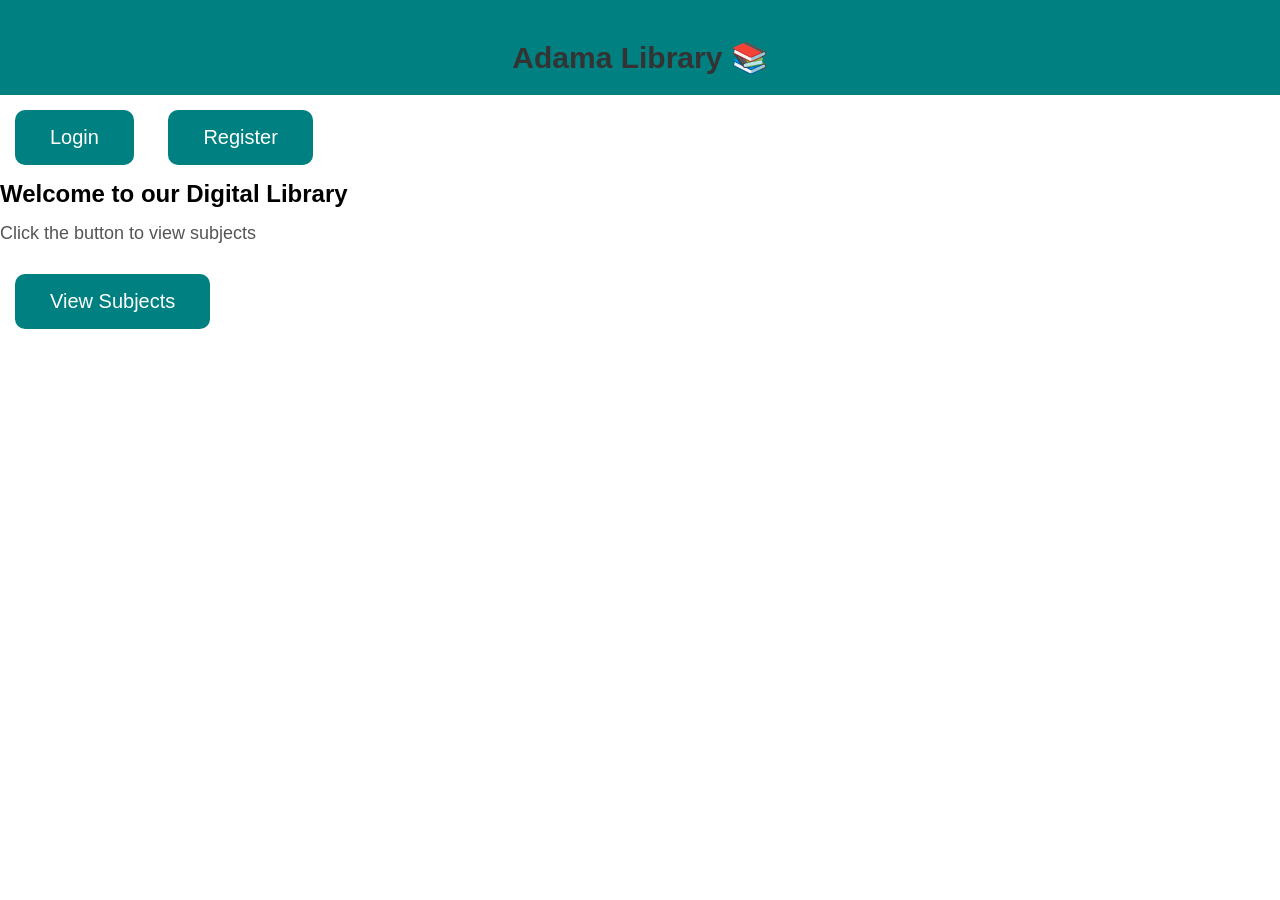
<file: index.html>
<!DOCTYPE html>
<html>
<head>
    <title>Adama Library</title>
    <link rel="stylesheet" href="style.css">
</head>
<body>

<header>
    <h1>Adama Library 📚</h1>
</header>

<div class="container">
    <button onclick="window.location.href='login.html'">Login</button>
<button onclick="window.location.href='register.html'">Register</button>
    <h2>Welcome to our Digital Library</h2>
    <p>Click the button to view subjects</p>
    <button onclick="showBooks()">View Subjects</button>

    <div id="books" style="margin-top:20px;"></div>
</div>

<script>
function showBooks() {
    document.getElementById("books").innerHTML =
        "🧪 Chemistry<br>" +
        "🧲 Physics<br>" +
        "🧬 Biology<br>" +
        "💻 Computer Studies<br>" +
        "📖 English<br>" +
        "📐 Mathematics<br>" +
        "🌐 Geography<br>" +
        "🤝 Life Skills<br>" +
        "🇲🇼 Chichewa<br>" +
        "💡 Social Studies<br>" +
        "⏳ History";
}
</script>

</body>
</html>
</file>
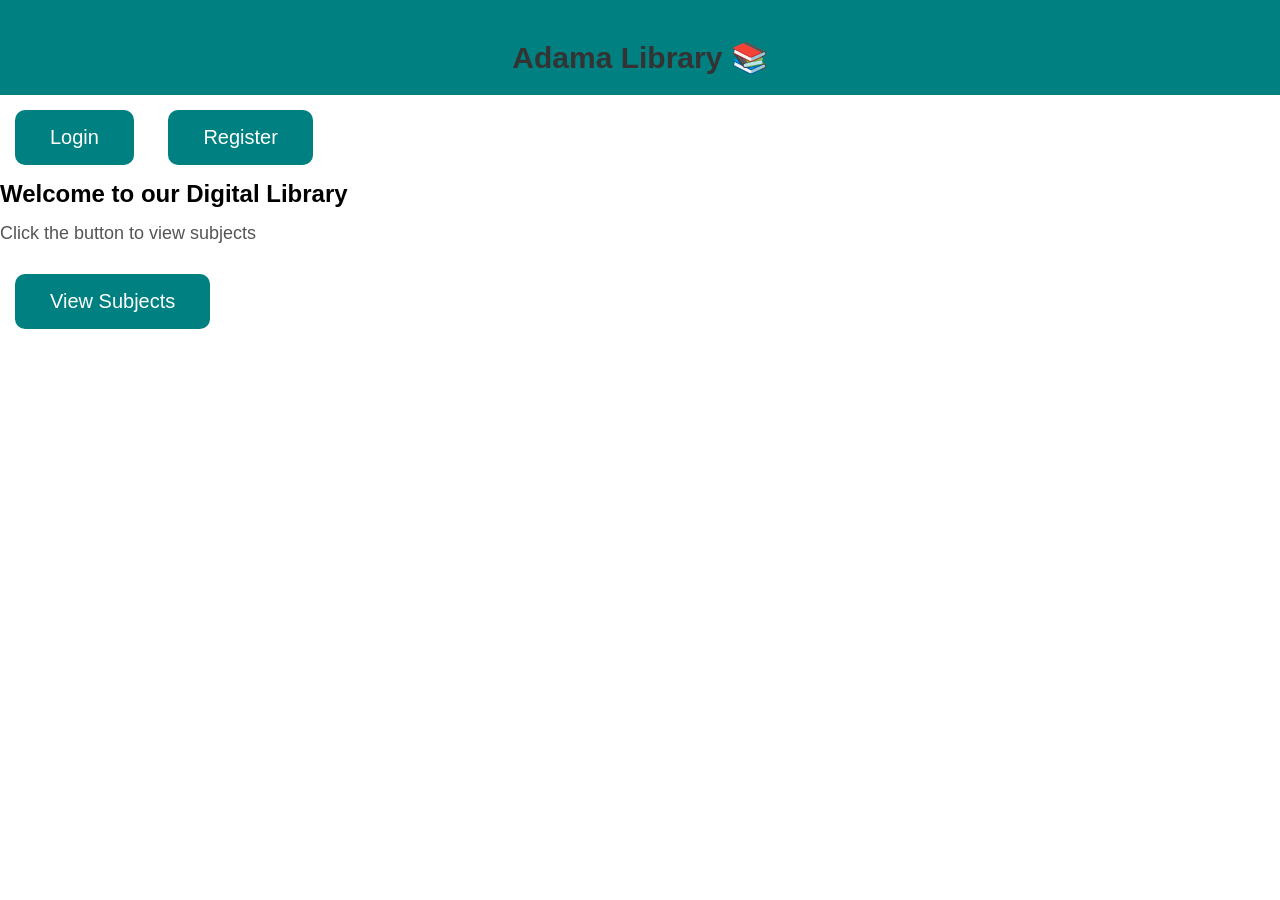
<file: login.html>
<!DOCTYPE html>
<html>
<head>
    <title>Adama Library</title>
    <link rel="stylesheet" href="style.css">
</head>
<body>

<header>
    <h1>Adama Library 📚</h1>
</header>

<div class="container">

    <!-- Navigation Buttons -->
    <button onclick="window.location.href='login.html'">Login</button>
    <button onclick="window.location.href='register.html'">Register</button>

    <h2>Welcome to our Digital Library</h2>
    <p>Click the button to view subjects</p>

    <button onclick="showBooks()">View Subjects</button>

    <div id="books" style="margin-top:20px;"></div>

</div>

<script>
function showBooks() {
    document.getElementById("books").innerHTML =
        "🧪 Chemistry<br>" +
        "🧲 Physics<br>" +
        "🧬 Biology<br>" +
        "💻 Computer Studies<br>" +
        "📖 English<br>" +
        "📐 Mathematics<br>" +
        "🌍 Geography<br>" +
        "🤝 Life Skills<br>" +
        "🇲🇼 Chichewa<br>" +
        "💡 Social Studies<br>" +
        "⏳ History";
}
</script>

</body>
</html>
</file>
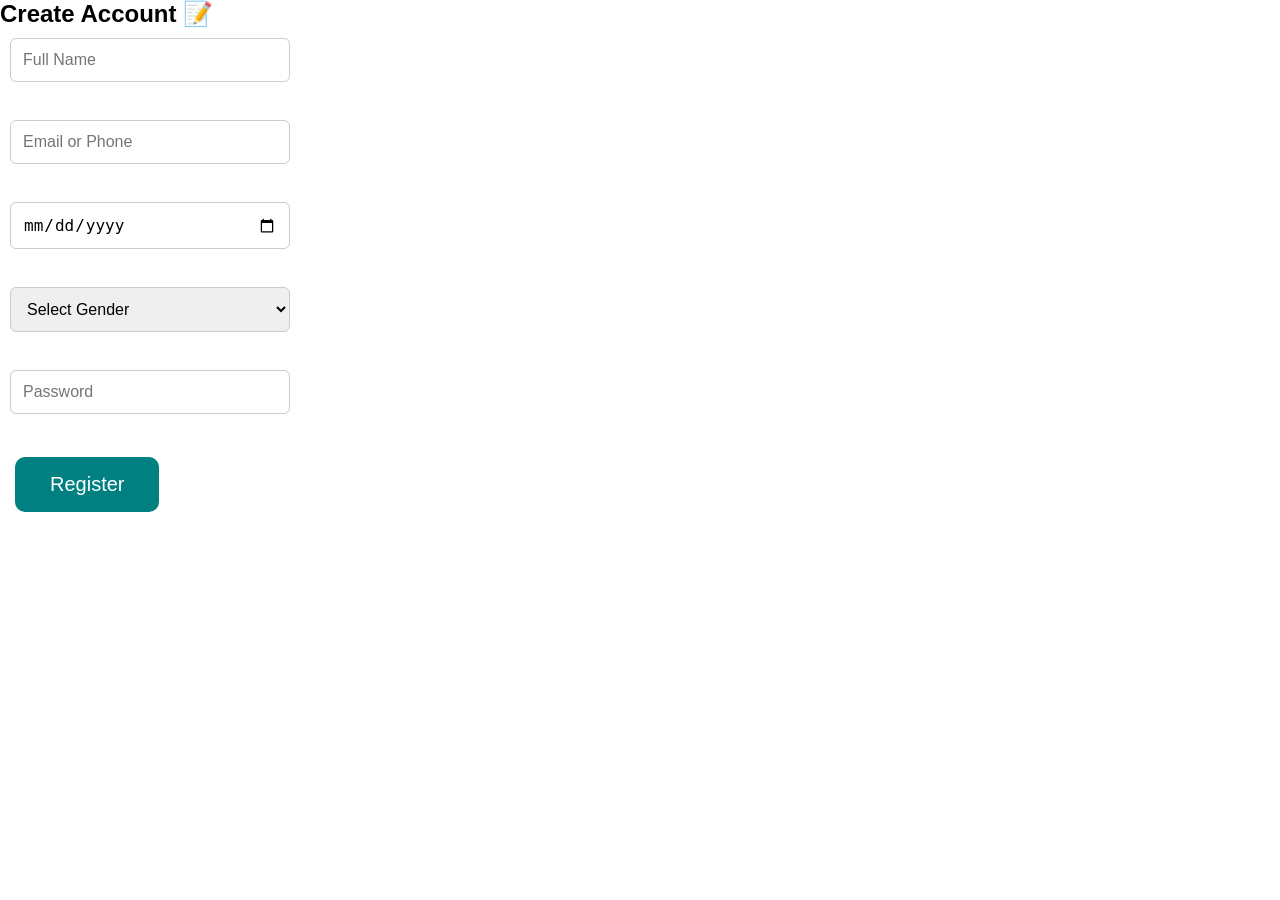
<file: register.html>
<!DOCTYPE html>
<html>
<head>
    <title>Register - Adama Library</title>
    <link rel="stylesheet" href="style.css">
</head>
<body>

<div class="container">
    <h2>Create Account 📝</h2>

    <input type="text" id="fullname" placeholder="Full Name"><br><br>
    <input type="text" id="contact" placeholder="Email or Phone"><br><br>
    <input type="date" id="dob"><br><br>

    <select id="gender">
        <option value="">Select Gender</option>
        <option>Male</option>
        <option>Female</option>
    </select><br><br>

    <input type="password" id="password" placeholder="Password"><br><br>

    <button onclick="register()">Register</button>

    <p id="message"></p>
</div>

<script>
function register() {
    var fullname = document.getElementById("fullname").value;
    var contact = document.getElementById("contact").value;
    var password = document.getElementById("password").value;

    if(fullname === "" || contact === "" || password === ""){
        document.getElementById("message").innerText = "Please fill all fields!";
        return;
    }

    var user = {
        fullname: fullname,
        contact: contact,
        password: password
    };

    localStorage.setItem("user", JSON.stringify(user));

    document.getElementById("message").style.color = "lightgreen";
    document.getElementById("message").innerText = "Registration successful! Go to Login.";
}
</script>

</body>
  </html>
</file>
<file: style.css>
/* RESET */
* {
    margin: 0;
    padding: 0;
    box-sizing: border-box;
}

/* BODY */
body {
    font-family: Arial, sans-serif;
    background-color: #ffffff;
    display: flex;
    flex-direction: column;
    min-height: 100vh;
}

/* HEADER */
header {
    background-color: #008080;
    padding: 20px;
    color: white;
    font-size: 26px;
    font-weight: bold;
    text-align: center;
}

/* MAIN CENTERED */
main {
    flex: 1;
    display: flex;
    flex-direction: column;
    justify-content: center;
    align-items: center;
    text-align: center;
}

/* BUTTONS */
button {
    background-color: #008080;
    color: white;
    border: none;
    padding: 16px 35px;
    margin: 15px;
    font-size: 20px;
    border-radius: 10px;
    cursor: pointer;
    transition: 0.3s ease;
}

button:hover {
    background-color: #006666;
}

/* HEADINGS */
h1 {
    margin-top: 20px;
    font-size: 30px;
    color: #333;
}

/* PARAGRAPH */
p {
    font-size: 18px;
    color: #555;
    margin: 15px 0;
}

/* FORM STYLING */
form {
    margin-top: 20px;
}

input, select {
    width: 280px;
    padding: 12px;
    margin: 10px;
    border-radius: 6px;
    border: 1px solid #ccc;
    font-size: 16px;
}

/* LINK STYLE */
a {
    display: block;
    margin-top: 10px;
    color: #008080;
    text-decoration: none;
    font-size: 16px;
}

a:hover {
    text-decoration: underline;
    }
</file>
